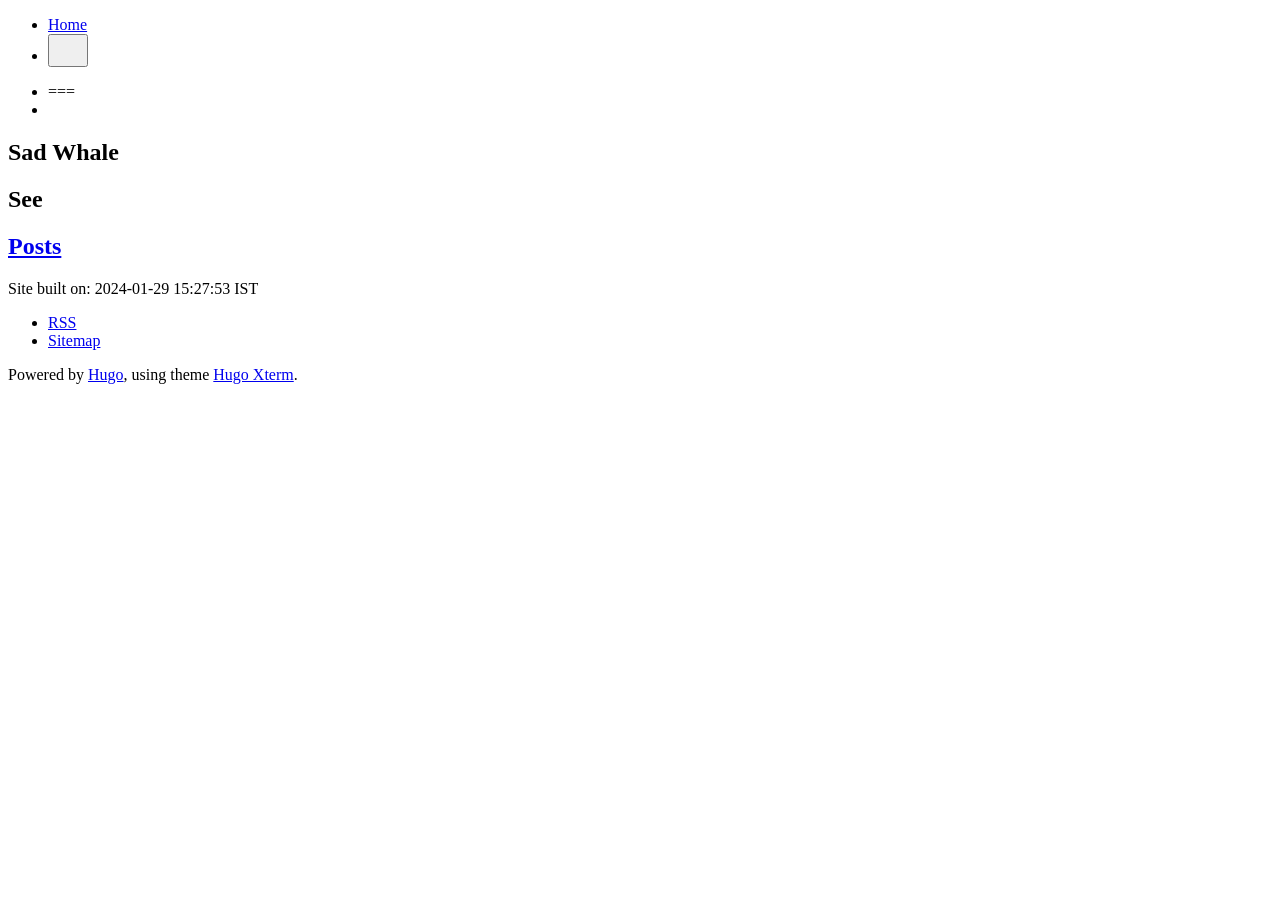
<file: index.html>
<!DOCTYPE html>
<html lang="en">
  <head>
	<meta name="generator" content="Hugo 0.101.0" />
<title>Sad Whale</title>
<meta http-equiv="content-type" content="text/html; charset=utf-8" />
<meta name="viewport" content="width=device-width, initial-scale=1.0" />
<meta name="description" content="" />
<meta name="keywords" content="" />
<meta name="robots" content="noodp" />
<link rel="canonical" href="https://sadwhale.github.io/" />
<meta property="og:locale" content="en" />
<meta property="og:title" content="Sad Whale" />
<meta property="og:description" content="" />
  <meta property="og:type" content="website" />
<meta property="og:url" content="https://sadwhale.github.io/" />
<meta property="og:site_name" content="Sad Whale" />
<meta property="og:image" content="" />
<meta property="og:image:width" content="2048" />
<meta property="og:image:height" content="1024" />
<link rel="shortcut icon" href="" />
<link rel="preconnect" href="https://fonts.googleapis.com" />
<link rel="preconnect" href="https://fonts.gstatic.com" crossorigin />
<link
  href="https://fonts.googleapis.com/css2?family=Fira+Sans:ital,wght@0,300;0,400;0,500;1,300;1,400;1,500&family=Roboto+Slab:wght@300;400;500&family=Ubuntu+Mono:ital@0;1&display=swap"
  rel="stylesheet"
/>
<link href="/" rel="alternate" type="application/rss+xml" title="Sad Whale" />
<link rel="stylesheet" href="https://sadwhale.github.io/styles.29af3893b7938b7f6bf3bcbb6ce52dcdccce363e03bb52292e3943e8c96a5443.css" integrity="sha256-Ka84k7eTi39r87y7bOUtzczONj4Du1IpLjlD6MlqVEM=" />
</head>

  <body>
    <div class="theme-container">
      <div class="container center">
        <header class="site-header">
<nav class="navbar">
  <div class="navbar__first">
    <ul class="navbar__list borders">
      <li><a href="https://sadwhale.github.io/">Home</a></li>
      <li>
        <button class="theme-toggle transparent"><svg class="theme-toggler" width="24" height="24" viewBox="0 0 48 48" fill="none" xmlns="http://www.w3.org/2000/svg">
  <path
    d="M22 41C32.4934 41 41 32.4934 41 22C41 11.5066 32.4934 3 22
  3C11.5066 3 3 11.5066 3 22C3 32.4934 11.5066 41 22 41ZM7 22C7
  13.7157 13.7157 7 22 7V37C13.7157 37 7 30.2843 7 22Z"
  />
</svg>
</button>
      </li>
    </ul>
  </div>
  <div class="navbar__separator"></div>
    <div class="navbar__last">
      <ul class="navbar__list borders menu--desktop"></ul>
      <ul class="menu menu--mobile">
        <li class="menu-trigger">===</li>
        <li>
          <ul class="menu-dropdown"></ul>
        </li>
      </ul>
    </div>
</nav>
</header>
        <main class="site-main">
  <article class="post">
    <header class="post-header">
        <h1>Sad Whale</h1></header>

    <div class="post-content">
      <h2>See</h2><div class="post-entries">
    <div class="item"><a href="https://sadwhale.github.io/posts/"><h2>Posts</h2></a></div>
</div>

    </div>

    <footer class="post-footer"></footer>
  </article>
        </main>
        <footer class="site-footer">
<p class="buildinfo">
  <time datetime="2024-01-29 15:27:53 IST">Site built on: 2024-01-29 15:27:53 IST</time>
</p>
<div class="copyright">
  <p></p>
  <nav class="navbar">
    <ul class="navbar__list">
      <li><a href="https://sadwhale.github.io/posts/index.xml">RSS</a></li>
      <li><a href="https://sadwhale.github.io/sitemap.xml">Sitemap</a></li>
    </ul>
  </nav>
</div>
<p class="themeinfo">Powered by <a href="https://gohugo.io">Hugo</a>, using theme <a href="https://manid2.github.io/hugo-xterm/">Hugo Xterm</a>.</p>
</footer>
      </div>
    </div><script type="text/javascript" src="/bundle.min.js"></script>
</body>
</html>
</file>
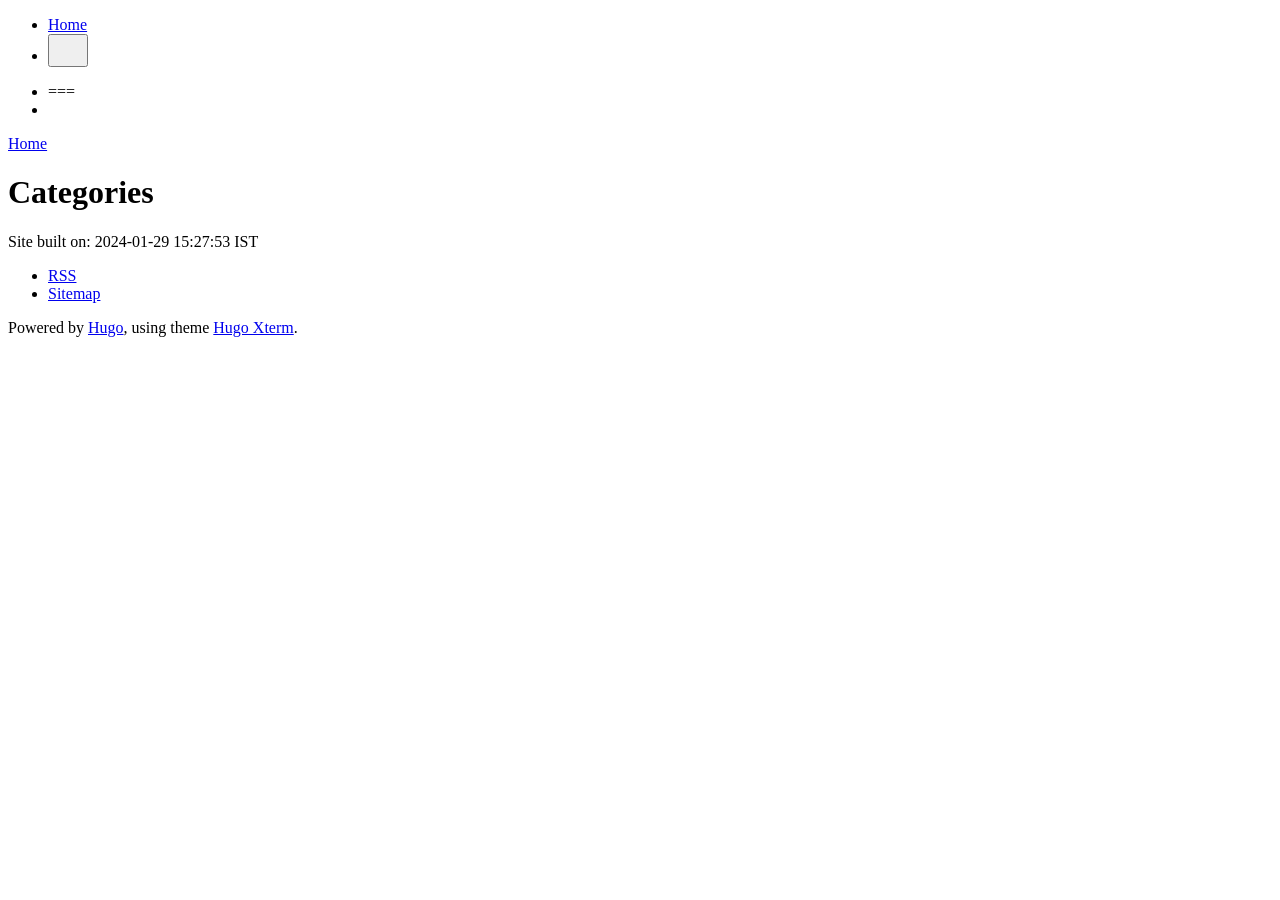
<file: categories/index.html>
<!DOCTYPE html>
<html lang="en">
  <head>
<title>Categories :: Sad Whale</title>
<meta http-equiv="content-type" content="text/html; charset=utf-8" />
<meta name="viewport" content="width=device-width, initial-scale=1.0" />
<meta name="description" content="" />
<meta name="keywords" content="" />
<meta name="robots" content="noodp" />
<link rel="canonical" href="https://sadwhale.github.io/categories/" />
<meta property="og:locale" content="en" />
<meta property="og:title" content="Categories :: Sad Whale" />
<meta property="og:description" content="" />
  <meta property="og:type" content="website" />
<meta property="og:url" content="https://sadwhale.github.io/categories/" />
<meta property="og:site_name" content="Sad Whale" />
<meta property="og:image" content="" />
<meta property="og:image:width" content="2048" />
<meta property="og:image:height" content="1024" />
<link rel="shortcut icon" href="" />
<link rel="preconnect" href="https://fonts.googleapis.com" />
<link rel="preconnect" href="https://fonts.gstatic.com" crossorigin />
<link
  href="https://fonts.googleapis.com/css2?family=Fira+Sans:ital,wght@0,300;0,400;0,500;1,300;1,400;1,500&family=Roboto+Slab:wght@300;400;500&family=Ubuntu+Mono:ital@0;1&display=swap"
  rel="stylesheet"
/>
<link href="/categories/" rel="alternate" type="application/rss+xml" title="Sad Whale" />
<link rel="stylesheet" href="https://sadwhale.github.io/styles.29af3893b7938b7f6bf3bcbb6ce52dcdccce363e03bb52292e3943e8c96a5443.css" integrity="sha256-Ka84k7eTi39r87y7bOUtzczONj4Du1IpLjlD6MlqVEM=" />
</head>

  <body>
    <div class="theme-container">
      <div class="container center">
        <header class="site-header">
<nav class="navbar">
  <div class="navbar__first">
    <ul class="navbar__list borders">
      <li><a href="https://sadwhale.github.io/">Home</a></li>
      <li>
        <button class="theme-toggle transparent"><svg class="theme-toggler" width="24" height="24" viewBox="0 0 48 48" fill="none" xmlns="http://www.w3.org/2000/svg">
  <path
    d="M22 41C32.4934 41 41 32.4934 41 22C41 11.5066 32.4934 3 22
  3C11.5066 3 3 11.5066 3 22C3 32.4934 11.5066 41 22 41ZM7 22C7
  13.7157 13.7157 7 22 7V37C13.7157 37 7 30.2843 7 22Z"
  />
</svg>
</button>
      </li>
    </ul>
  </div>
  <div class="navbar__separator"></div>
    <div class="navbar__last">
      <ul class="navbar__list borders menu--desktop"></ul>
      <ul class="menu menu--mobile">
        <li class="menu-trigger">===</li>
        <li>
          <ul class="menu-dropdown"></ul>
        </li>
      </ul>
    </div>
</nav>
<nav class="breadcrumbs" aria-label="breadcrumbs">
    <a href="https://sadwhale.github.io/">Home</a>
  </nav>
</header>
        <main class="site-main">
    <h1 class="post-title">
      Categories
    </h1>


  <article class="terms">
    <ul>
    </ul>
  </article>
        </main>
        <footer class="site-footer">
<p class="buildinfo">
  <time datetime="2024-01-29 15:27:53 IST">Site built on: 2024-01-29 15:27:53 IST</time>
</p>
<div class="copyright">
  <p></p>
  <nav class="navbar">
    <ul class="navbar__list">
      <li><a href="https://sadwhale.github.io/posts/index.xml">RSS</a></li>
      <li><a href="https://sadwhale.github.io/sitemap.xml">Sitemap</a></li>
    </ul>
  </nav>
</div>
<p class="themeinfo">Powered by <a href="https://gohugo.io">Hugo</a>, using theme <a href="https://manid2.github.io/hugo-xterm/">Hugo Xterm</a>.</p>
</footer>
      </div>
    </div><script type="text/javascript" src="/bundle.min.js"></script>
</body>
</html>
</file>
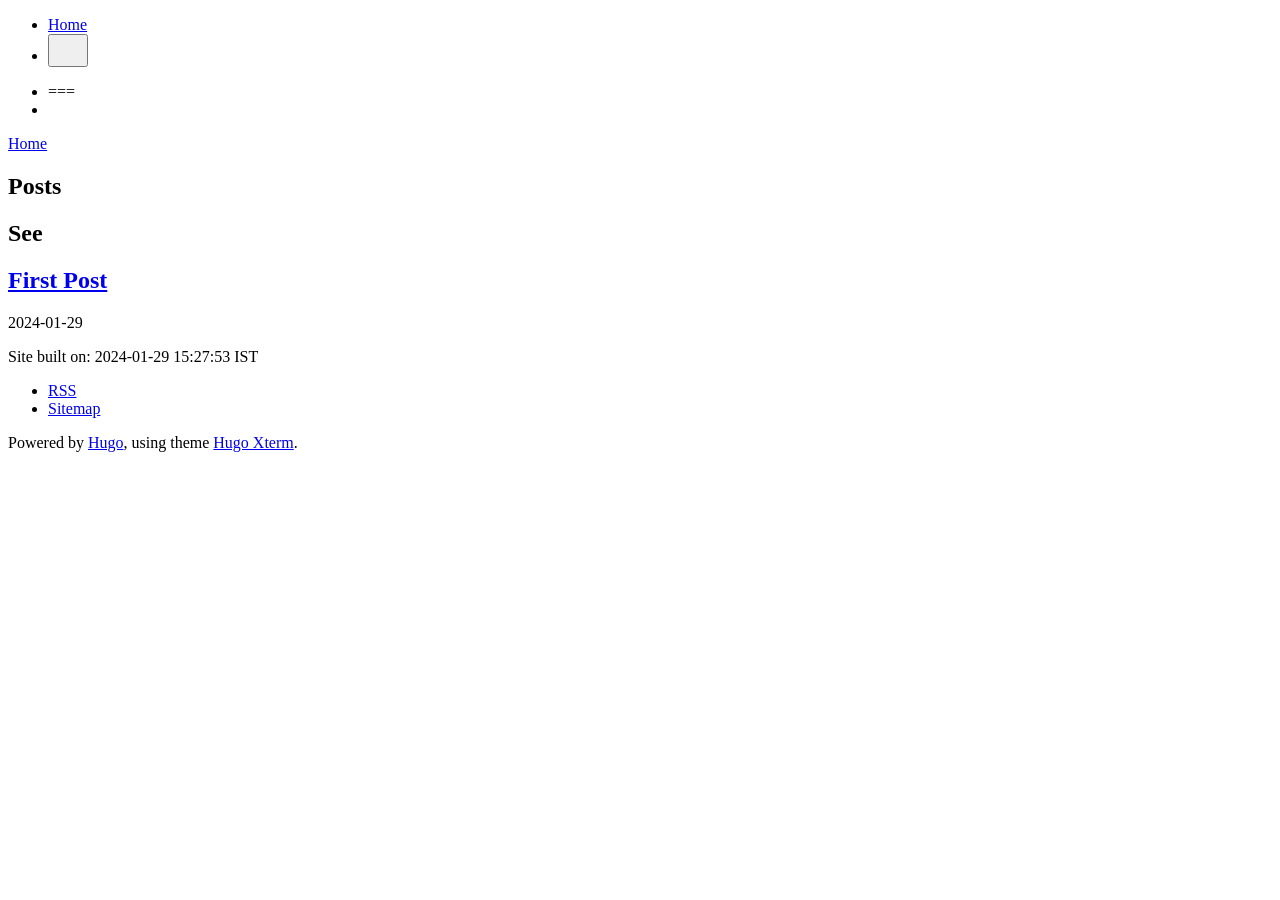
<file: posts/index.html>
<!DOCTYPE html>
<html lang="en">
  <head>
<title>Posts :: Sad Whale</title>
<meta http-equiv="content-type" content="text/html; charset=utf-8" />
<meta name="viewport" content="width=device-width, initial-scale=1.0" />
<meta name="description" content="" />
<meta name="keywords" content="" />
<meta name="robots" content="noodp" />
<link rel="canonical" href="https://sadwhale.github.io/posts/" />
<meta property="og:locale" content="en" />
<meta property="og:title" content="Posts :: Sad Whale" />
<meta property="og:description" content="" />
  <meta property="og:type" content="website" />
<meta property="og:url" content="https://sadwhale.github.io/posts/" />
<meta property="og:site_name" content="Sad Whale" />
<meta property="og:image" content="" />
<meta property="og:image:width" content="2048" />
<meta property="og:image:height" content="1024" />
<link rel="shortcut icon" href="" />
<link rel="preconnect" href="https://fonts.googleapis.com" />
<link rel="preconnect" href="https://fonts.gstatic.com" crossorigin />
<link
  href="https://fonts.googleapis.com/css2?family=Fira+Sans:ital,wght@0,300;0,400;0,500;1,300;1,400;1,500&family=Roboto+Slab:wght@300;400;500&family=Ubuntu+Mono:ital@0;1&display=swap"
  rel="stylesheet"
/>
<link href="/posts/" rel="alternate" type="application/rss+xml" title="Sad Whale" />
<link rel="stylesheet" href="https://sadwhale.github.io/styles.29af3893b7938b7f6bf3bcbb6ce52dcdccce363e03bb52292e3943e8c96a5443.css" integrity="sha256-Ka84k7eTi39r87y7bOUtzczONj4Du1IpLjlD6MlqVEM=" />
</head>

  <body>
    <div class="theme-container">
      <div class="container center">
        <header class="site-header">
<nav class="navbar">
  <div class="navbar__first">
    <ul class="navbar__list borders">
      <li><a href="https://sadwhale.github.io/">Home</a></li>
      <li>
        <button class="theme-toggle transparent"><svg class="theme-toggler" width="24" height="24" viewBox="0 0 48 48" fill="none" xmlns="http://www.w3.org/2000/svg">
  <path
    d="M22 41C32.4934 41 41 32.4934 41 22C41 11.5066 32.4934 3 22
  3C11.5066 3 3 11.5066 3 22C3 32.4934 11.5066 41 22 41ZM7 22C7
  13.7157 13.7157 7 22 7V37C13.7157 37 7 30.2843 7 22Z"
  />
</svg>
</button>
      </li>
    </ul>
  </div>
  <div class="navbar__separator"></div>
    <div class="navbar__last">
      <ul class="navbar__list borders menu--desktop"></ul>
      <ul class="menu menu--mobile">
        <li class="menu-trigger">===</li>
        <li>
          <ul class="menu-dropdown"></ul>
        </li>
      </ul>
    </div>
</nav>
<nav class="breadcrumbs" aria-label="breadcrumbs">
    <a href="https://sadwhale.github.io/">Home</a>
  </nav>
</header>
        <main class="site-main">
  <article class="post">
    <header class="post-header">
        <h1>Posts</h1></header>

    <div class="post-content">
      <h2>See</h2><div class="post-entries">
    <div class="item"><a href="https://sadwhale.github.io/posts/first-post/"><h2>First Post</h2></a><p class="post-meta"><span>2024-01-29</span></p></div>
</div>

    </div>

    <footer class="post-footer"></footer>
  </article>
        </main>
        <footer class="site-footer">
<p class="buildinfo">
  <time datetime="2024-01-29 15:27:53 IST">Site built on: 2024-01-29 15:27:53 IST</time>
</p>
<div class="copyright">
  <p></p>
  <nav class="navbar">
    <ul class="navbar__list">
      <li><a href="https://sadwhale.github.io/posts/index.xml">RSS</a></li>
      <li><a href="https://sadwhale.github.io/sitemap.xml">Sitemap</a></li>
    </ul>
  </nav>
</div>
<p class="themeinfo">Powered by <a href="https://gohugo.io">Hugo</a>, using theme <a href="https://manid2.github.io/hugo-xterm/">Hugo Xterm</a>.</p>
</footer>
      </div>
    </div><script type="text/javascript" src="/bundle.min.js"></script>
</body>
</html>
</file>
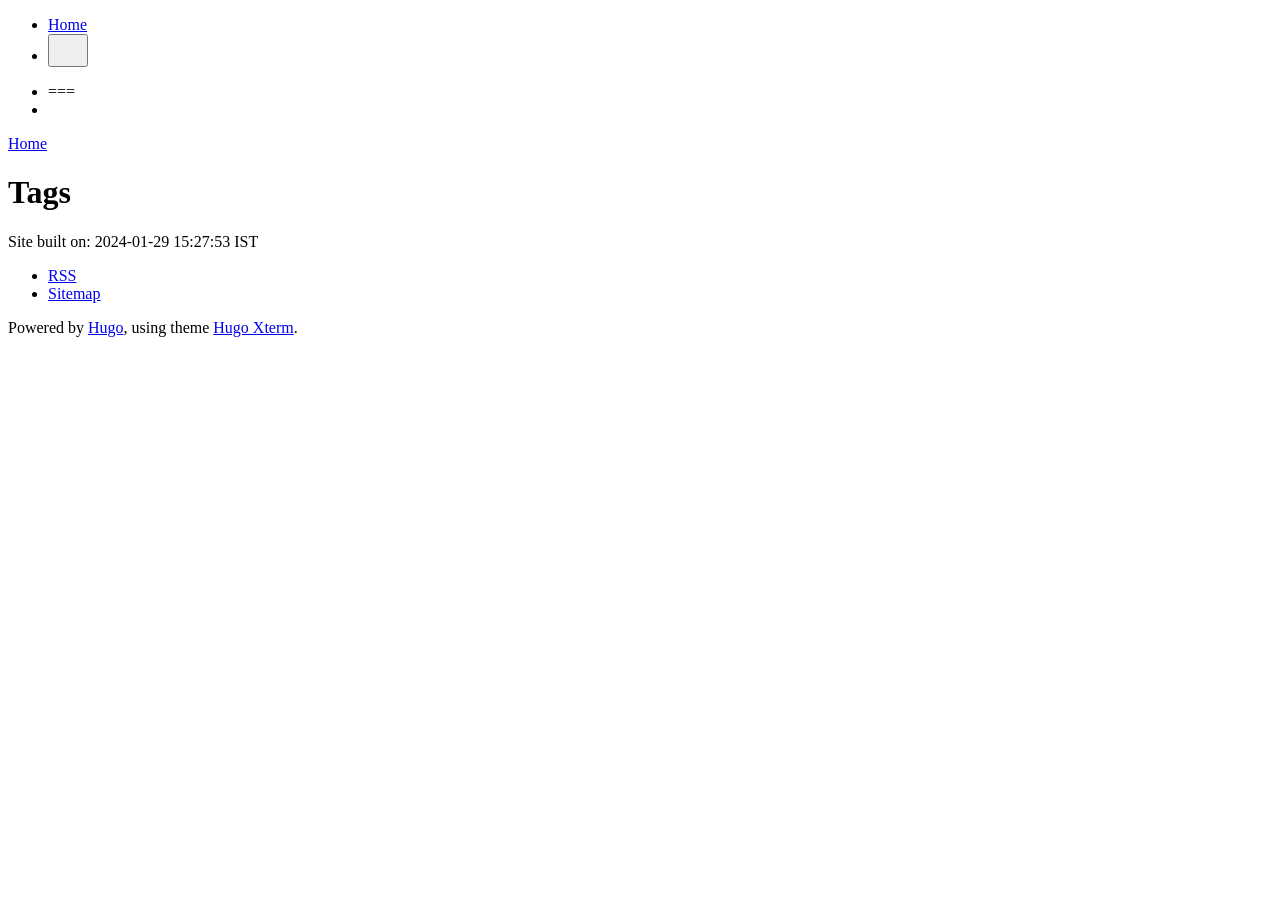
<file: tags/index.html>
<!DOCTYPE html>
<html lang="en">
  <head>
<title>Tags :: Sad Whale</title>
<meta http-equiv="content-type" content="text/html; charset=utf-8" />
<meta name="viewport" content="width=device-width, initial-scale=1.0" />
<meta name="description" content="" />
<meta name="keywords" content="" />
<meta name="robots" content="noodp" />
<link rel="canonical" href="https://sadwhale.github.io/tags/" />
<meta property="og:locale" content="en" />
<meta property="og:title" content="Tags :: Sad Whale" />
<meta property="og:description" content="" />
  <meta property="og:type" content="website" />
<meta property="og:url" content="https://sadwhale.github.io/tags/" />
<meta property="og:site_name" content="Sad Whale" />
<meta property="og:image" content="" />
<meta property="og:image:width" content="2048" />
<meta property="og:image:height" content="1024" />
<link rel="shortcut icon" href="" />
<link rel="preconnect" href="https://fonts.googleapis.com" />
<link rel="preconnect" href="https://fonts.gstatic.com" crossorigin />
<link
  href="https://fonts.googleapis.com/css2?family=Fira+Sans:ital,wght@0,300;0,400;0,500;1,300;1,400;1,500&family=Roboto+Slab:wght@300;400;500&family=Ubuntu+Mono:ital@0;1&display=swap"
  rel="stylesheet"
/>
<link href="/tags/" rel="alternate" type="application/rss+xml" title="Sad Whale" />
<link rel="stylesheet" href="https://sadwhale.github.io/styles.29af3893b7938b7f6bf3bcbb6ce52dcdccce363e03bb52292e3943e8c96a5443.css" integrity="sha256-Ka84k7eTi39r87y7bOUtzczONj4Du1IpLjlD6MlqVEM=" />
</head>

  <body>
    <div class="theme-container">
      <div class="container center">
        <header class="site-header">
<nav class="navbar">
  <div class="navbar__first">
    <ul class="navbar__list borders">
      <li><a href="https://sadwhale.github.io/">Home</a></li>
      <li>
        <button class="theme-toggle transparent"><svg class="theme-toggler" width="24" height="24" viewBox="0 0 48 48" fill="none" xmlns="http://www.w3.org/2000/svg">
  <path
    d="M22 41C32.4934 41 41 32.4934 41 22C41 11.5066 32.4934 3 22
  3C11.5066 3 3 11.5066 3 22C3 32.4934 11.5066 41 22 41ZM7 22C7
  13.7157 13.7157 7 22 7V37C13.7157 37 7 30.2843 7 22Z"
  />
</svg>
</button>
      </li>
    </ul>
  </div>
  <div class="navbar__separator"></div>
    <div class="navbar__last">
      <ul class="navbar__list borders menu--desktop"></ul>
      <ul class="menu menu--mobile">
        <li class="menu-trigger">===</li>
        <li>
          <ul class="menu-dropdown"></ul>
        </li>
      </ul>
    </div>
</nav>
<nav class="breadcrumbs" aria-label="breadcrumbs">
    <a href="https://sadwhale.github.io/">Home</a>
  </nav>
</header>
        <main class="site-main">
    <h1 class="post-title">
      Tags
    </h1>


  <article class="terms">
    <ul>
    </ul>
  </article>
        </main>
        <footer class="site-footer">
<p class="buildinfo">
  <time datetime="2024-01-29 15:27:53 IST">Site built on: 2024-01-29 15:27:53 IST</time>
</p>
<div class="copyright">
  <p></p>
  <nav class="navbar">
    <ul class="navbar__list">
      <li><a href="https://sadwhale.github.io/posts/index.xml">RSS</a></li>
      <li><a href="https://sadwhale.github.io/sitemap.xml">Sitemap</a></li>
    </ul>
  </nav>
</div>
<p class="themeinfo">Powered by <a href="https://gohugo.io">Hugo</a>, using theme <a href="https://manid2.github.io/hugo-xterm/">Hugo Xterm</a>.</p>
</footer>
      </div>
    </div><script type="text/javascript" src="/bundle.min.js"></script>
</body>
</html>
</file>
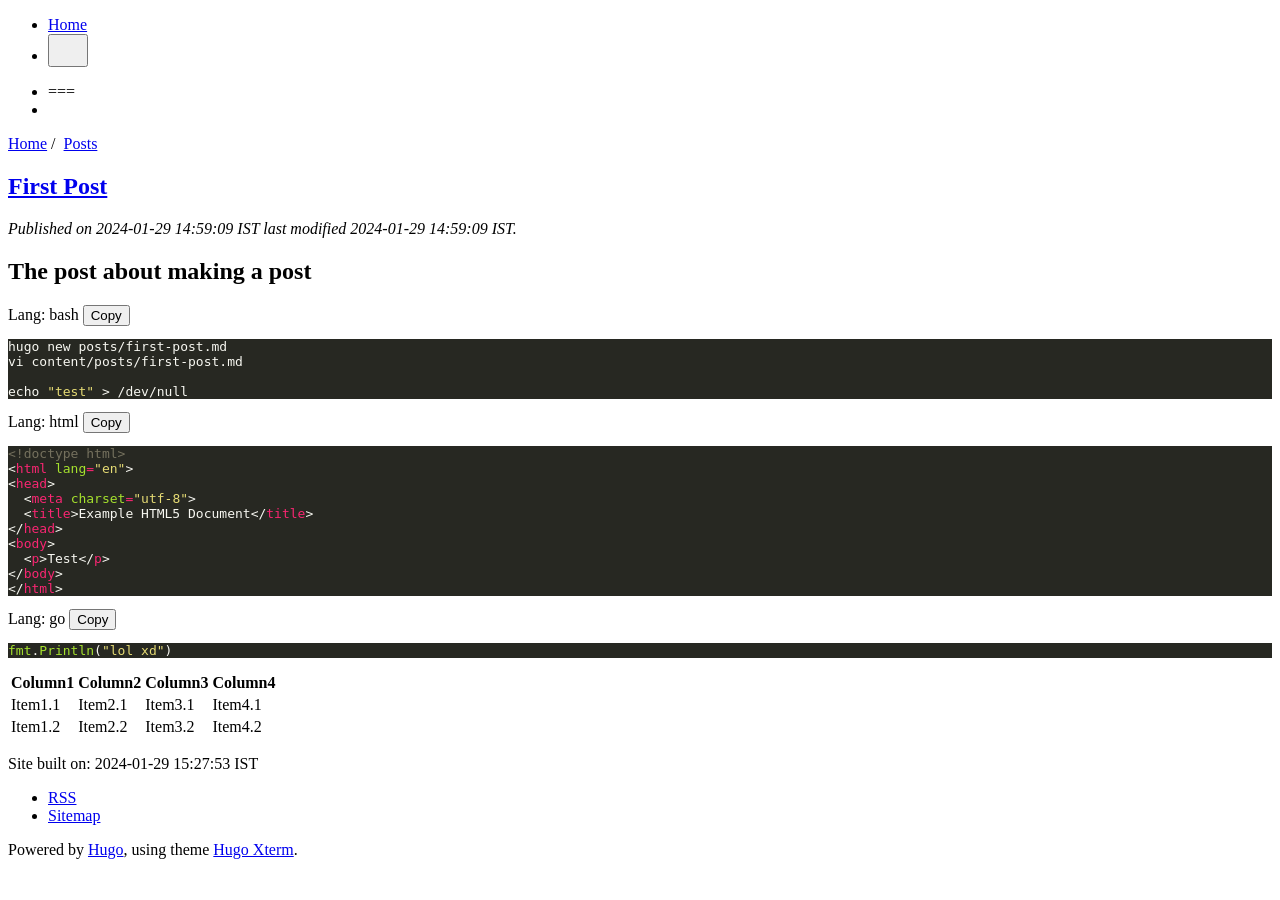
<file: posts/first-post/index.html>
<!DOCTYPE html>
<html lang="en">
  <head>
<title>First Post :: Sad Whale</title>
<meta http-equiv="content-type" content="text/html; charset=utf-8" />
<meta name="viewport" content="width=device-width, initial-scale=1.0" />
<meta name="description" content=" The post about making a post Lang: bash Copy hugo new posts/first-post.md vi content/posts/first-post.md echo &amp;#34;test&amp;#34; &amp;gt; /dev/null Lang: html Copy &amp;lt;!doctype html&amp;gt; &amp;lt;html lang=&amp;#34;en&amp;#34;&amp;gt; &amp;lt;head&amp;gt; &amp;lt;meta charset=&amp;#34;utf-8&amp;#34;&amp;gt; &amp;lt;title&amp;gt;Example HTML5 Document&amp;lt;/title&amp;gt; &amp;lt;/head&amp;gt; &amp;lt;body&amp;gt; &amp;lt;p&amp;gt;Test&amp;lt;/p&amp;gt; &amp;lt;/body&amp;gt; &amp;lt;/html&amp;gt; Lang: go Copy fmt.Println(&amp;#34;lol xd&amp;#34;) Column1 Column2 Column3 Column4 Item1.1 Item2.1 Item3.1 Item4.1 Item1.2 Item2.2 Item3.2 Item4.2 " />
<meta name="keywords" content="" />
<meta name="robots" content="noodp" />
<link rel="canonical" href="https://sadwhale.github.io/posts/first-post/" />
<meta property="og:locale" content="en" />
<meta property="og:title" content="First Post :: Sad Whale" />
<meta property="og:description" content=" The post about making a post Lang: bash Copy hugo new posts/first-post.md vi content/posts/first-post.md echo &amp;#34;test&amp;#34; &amp;gt; /dev/null Lang: html Copy &amp;lt;!doctype html&amp;gt; &amp;lt;html lang=&amp;#34;en&amp;#34;&amp;gt; &amp;lt;head&amp;gt; &amp;lt;meta charset=&amp;#34;utf-8&amp;#34;&amp;gt; &amp;lt;title&amp;gt;Example HTML5 Document&amp;lt;/title&amp;gt; &amp;lt;/head&amp;gt; &amp;lt;body&amp;gt; &amp;lt;p&amp;gt;Test&amp;lt;/p&amp;gt; &amp;lt;/body&amp;gt; &amp;lt;/html&amp;gt; Lang: go Copy fmt.Println(&amp;#34;lol xd&amp;#34;) Column1 Column2 Column3 Column4 Item1.1 Item2.1 Item3.1 Item4.1 Item1.2 Item2.2 Item3.2 Item4.2 " />
  <meta property="og:type" content="article" />
    <meta property="article:published_time" content="2024-01-29 14:59:09 &#43;0100 CET" />
    <meta property="article:modified_time" content="2024-01-29 14:59:09 IST" />
  <meta property="article:author" content="Sad Whale" />
<meta property="og:url" content="https://sadwhale.github.io/posts/first-post/" />
<meta property="og:site_name" content="Sad Whale" />
<meta property="og:image" content="" />
<meta property="og:image:width" content="2048" />
<meta property="og:image:height" content="1024" />
<link rel="shortcut icon" href="" />
<link rel="preconnect" href="https://fonts.googleapis.com" />
<link rel="preconnect" href="https://fonts.gstatic.com" crossorigin />
<link
  href="https://fonts.googleapis.com/css2?family=Fira+Sans:ital,wght@0,300;0,400;0,500;1,300;1,400;1,500&family=Roboto+Slab:wght@300;400;500&family=Ubuntu+Mono:ital@0;1&display=swap"
  rel="stylesheet"
/>
<link href="/posts/first-post/" rel="alternate" type="application/rss+xml" title="Sad Whale" />
<link rel="stylesheet" href="https://sadwhale.github.io/styles.29af3893b7938b7f6bf3bcbb6ce52dcdccce363e03bb52292e3943e8c96a5443.css" integrity="sha256-Ka84k7eTi39r87y7bOUtzczONj4Du1IpLjlD6MlqVEM=" />
</head>

  <body>
    <div class="theme-container">
      <div class="container center">
        <header class="site-header">
<nav class="navbar">
  <div class="navbar__first">
    <ul class="navbar__list borders">
      <li><a href="https://sadwhale.github.io/">Home</a></li>
      <li>
        <button class="theme-toggle transparent"><svg class="theme-toggler" width="24" height="24" viewBox="0 0 48 48" fill="none" xmlns="http://www.w3.org/2000/svg">
  <path
    d="M22 41C32.4934 41 41 32.4934 41 22C41 11.5066 32.4934 3 22
  3C11.5066 3 3 11.5066 3 22C3 32.4934 11.5066 41 22 41ZM7 22C7
  13.7157 13.7157 7 22 7V37C13.7157 37 7 30.2843 7 22Z"
  />
</svg>
</button>
      </li>
    </ul>
  </div>
  <div class="navbar__separator"></div>
    <div class="navbar__last">
      <ul class="navbar__list borders menu--desktop"></ul>
      <ul class="menu menu--mobile">
        <li class="menu-trigger">===</li>
        <li>
          <ul class="menu-dropdown"></ul>
        </li>
      </ul>
    </div>
</nav>
<nav class="breadcrumbs" aria-label="breadcrumbs">
    <a href="https://sadwhale.github.io/">Home</a>&nbsp;/&nbsp;
        <a href="https://sadwhale.github.io/posts/">Posts</a>
  </nav>
</header>
        <main class="site-main"><article class="post">
    <header class="post-header">
        <h1 class="post-title"><a href="https://sadwhale.github.io/posts/first-post/">First Post</a></h1>
        <address class="post-meta">
            <time pubdate datetime="2024-01-29 14:59:09 IST">
              Published on
              2024-01-29 14:59:09 IST
            </time>
            <time pubdate datetime="2024-01-29 14:59:09 IST"> last modified 2024-01-29 14:59:09 IST. </time>
        </address>
    </header>
      <div class="post-content">
        
<h1 id="the-post-about-making-a-post">
  The post about making a post
  <a href="#the-post-about-making-a-post" class="hanchor" ariaLabel="Anchor"></a>
</h1>

<div class="highlight-wrapper">
  <div class="highlight-toolbar">
    <span class="item">
      <span class="label">Lang:</span>
      <span class="name">bash</span>
    </span>


    <button class="item right outline brighter hide js-btn-copy-code">Copy</button>
  </div><div class="highlight"><pre tabindex="0" style="color:#f8f8f2;background-color:#272822;-moz-tab-size:4;-o-tab-size:4;tab-size:4;"><code class="language-bash" data-lang="bash"><span style="display:flex;"><span>hugo new posts/first-post.md
</span></span><span style="display:flex;"><span>vi content/posts/first-post.md
</span></span><span style="display:flex;"><span>
</span></span><span style="display:flex;"><span>echo <span style="color:#e6db74">&#34;test&#34;</span> &gt; /dev/null</span></span></code></pre></div></div>

<div class="highlight-wrapper">
  <div class="highlight-toolbar">
    <span class="item">
      <span class="label">Lang:</span>
      <span class="name">html</span>
    </span>


    <button class="item right outline brighter hide js-btn-copy-code">Copy</button>
  </div><div class="highlight"><pre tabindex="0" style="color:#f8f8f2;background-color:#272822;-moz-tab-size:4;-o-tab-size:4;tab-size:4;"><code class="language-html" data-lang="html"><span style="display:flex;"><span><span style="color:#75715e">&lt;!doctype html&gt;</span>
</span></span><span style="display:flex;"><span>&lt;<span style="color:#f92672">html</span> <span style="color:#a6e22e">lang</span><span style="color:#f92672">=</span><span style="color:#e6db74">&#34;en&#34;</span>&gt;
</span></span><span style="display:flex;"><span>&lt;<span style="color:#f92672">head</span>&gt;
</span></span><span style="display:flex;"><span>  &lt;<span style="color:#f92672">meta</span> <span style="color:#a6e22e">charset</span><span style="color:#f92672">=</span><span style="color:#e6db74">&#34;utf-8&#34;</span>&gt;
</span></span><span style="display:flex;"><span>  &lt;<span style="color:#f92672">title</span>&gt;Example HTML5 Document&lt;/<span style="color:#f92672">title</span>&gt;
</span></span><span style="display:flex;"><span>&lt;/<span style="color:#f92672">head</span>&gt;
</span></span><span style="display:flex;"><span>&lt;<span style="color:#f92672">body</span>&gt;
</span></span><span style="display:flex;"><span>  &lt;<span style="color:#f92672">p</span>&gt;Test&lt;/<span style="color:#f92672">p</span>&gt;
</span></span><span style="display:flex;"><span>&lt;/<span style="color:#f92672">body</span>&gt;
</span></span><span style="display:flex;"><span>&lt;/<span style="color:#f92672">html</span>&gt;</span></span></code></pre></div></div>

<div class="highlight-wrapper">
  <div class="highlight-toolbar">
    <span class="item">
      <span class="label">Lang:</span>
      <span class="name">go</span>
    </span>


    <button class="item right outline brighter hide js-btn-copy-code">Copy</button>
  </div><div class="highlight"><pre tabindex="0" style="color:#f8f8f2;background-color:#272822;-moz-tab-size:4;-o-tab-size:4;tab-size:4;"><code class="language-go" data-lang="go"><span style="display:flex;"><span><span style="color:#a6e22e">fmt</span>.<span style="color:#a6e22e">Println</span>(<span style="color:#e6db74">&#34;lol xd&#34;</span>)</span></span></code></pre></div></div>
<table>
<thead>
<tr>
<th>Column1</th>
<th>Column2</th>
<th>Column3</th>
<th>Column4</th>
</tr>
</thead>
<tbody>
<tr>
<td>Item1.1</td>
<td>Item2.1</td>
<td>Item3.1</td>
<td>Item4.1</td>
</tr>
<tr>
<td>Item1.2</td>
<td>Item2.2</td>
<td>Item3.2</td>
<td>Item4.2</td>
</tr>
</tbody>
</table>

      </div>


    <footer class="post-footer">

    </footer>
  </article>
        </main>
        <footer class="site-footer">
<p class="buildinfo">
  <time datetime="2024-01-29 15:27:53 IST">Site built on: 2024-01-29 15:27:53 IST</time>
</p>
<div class="copyright">
  <p></p>
  <nav class="navbar">
    <ul class="navbar__list">
      <li><a href="https://sadwhale.github.io/posts/index.xml">RSS</a></li>
      <li><a href="https://sadwhale.github.io/sitemap.xml">Sitemap</a></li>
    </ul>
  </nav>
</div>
<p class="themeinfo">Powered by <a href="https://gohugo.io">Hugo</a>, using theme <a href="https://manid2.github.io/hugo-xterm/">Hugo Xterm</a>.</p>
</footer>
      </div>
    </div><script type="text/javascript" src="/bundle.min.js"></script>
</body>
</html>
</file>
